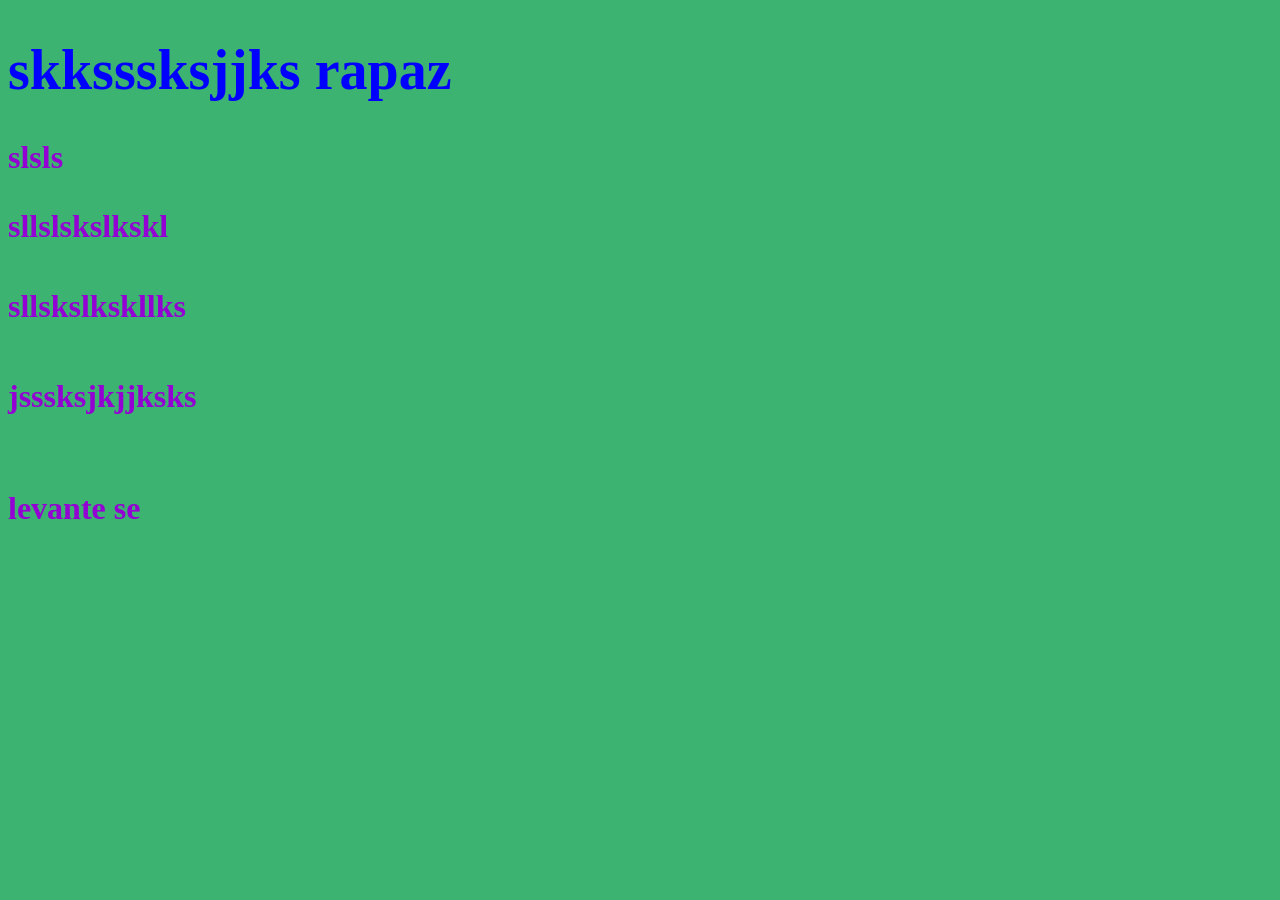
<file: aulas estacio/web developer/index.html>
<!DOCTYPE html>
<html lang="en">

<head>
    <meta charset="UTF-8">
    <meta name="viewport" content="width=device-width, initial-scale=1.0">
    <title>Document</title>
    <link rel="stylesheet" href="style.css">
</head>

<body>
    <h1> skksssksjjks rapaz</h1>
    <h2> slsls</h2>
    <h3> sllslskslkskl</h3>
    <h4>sllskslkskllks</h4>
    <h5>jsssksjkjjksks</h5>
    <h6> levante se </h6>
</body>

</html

ku
</file>
<file: aulas estacio/web developer/style.css>
body {
    background-color: mediumseagreen;
}

h1 {
    color: blue;
    font-size: 56px;

}

h2,
h3,
h4,
h5,
h6 {
    color: darkviolet;
    font-size: 32px;

}
</file>
